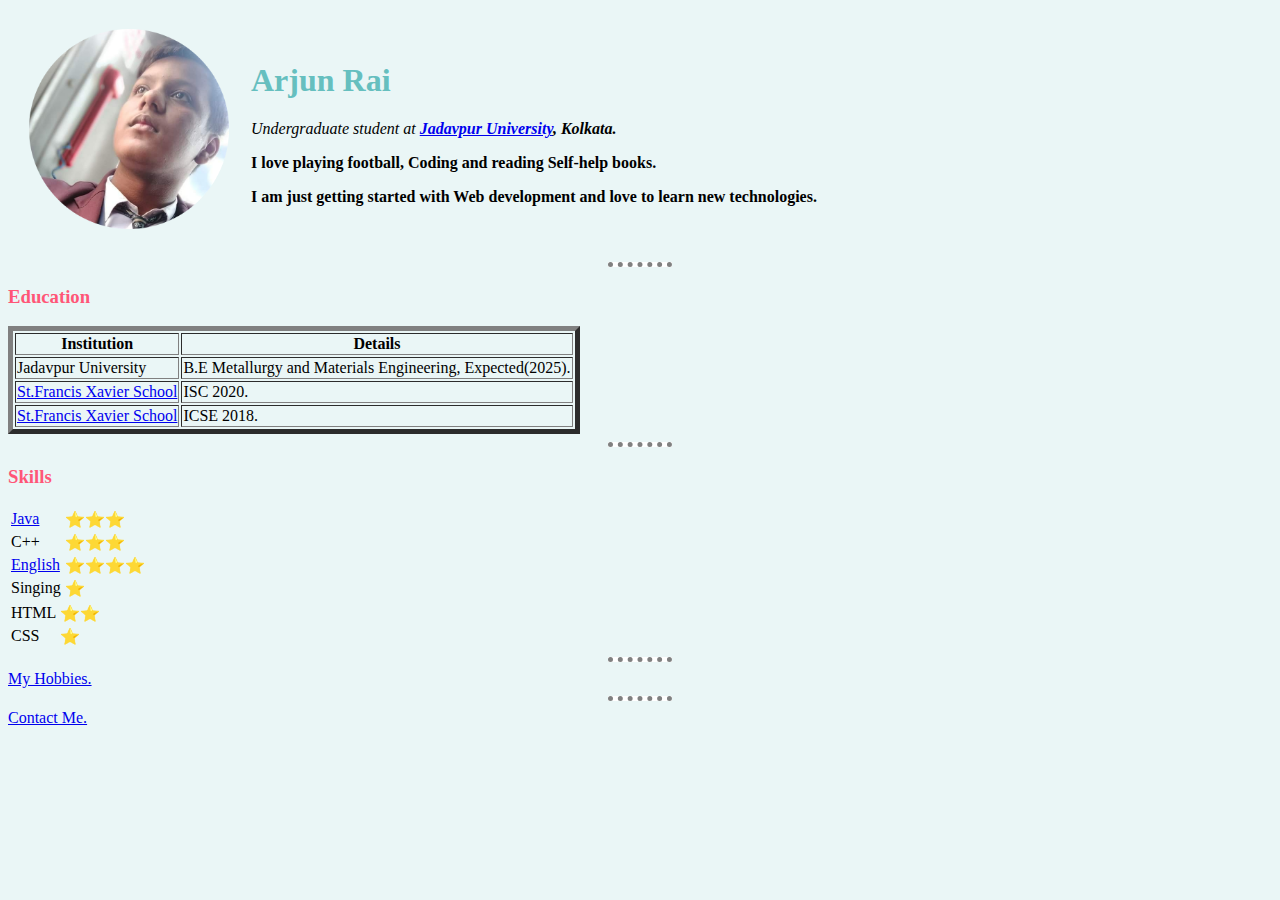
<file: index.html>
<!DOCTYPE html>
<html lang="en" dir="ltr">

<head>
  <meta charset="utf-8">
  <title>Arjun's Personal Site</title>
  <link rel="stylesheet" href="css/styles.css">
</head>


<body >
  <table cellspacing="20px">
    <tr>
      <td><img src="arjun1.png" height="200px" width="200px" alt="Arjun profile photo"></td>
      <td><h1>Arjun Rai</h1>
        <p><em>Undergraduate student at <strong><a href="https://www.google.com/url?sa=t&rct=j&q=&esrc=s&source=web&cd=&cad=rja&uact=8&ved=2ahUKEwiunaPwy7P1AhWKzjgGHZ6LC8wQFnoECBgQAQ&url=http%3A%2F%2Fwww.jaduniv.edu.in%2F&usg=AOvVaw3wLdvNBJcxGlE7qCxAC9cM">Jadavpur University</a>, Kolkata<strong>.</em></p><p>I love playing <strong>football</strong>, <strong>Coding</strong> and <strong>reading Self-help books</strong>.</p>
        <p>I am just getting started with <strong>Web development</strong> and love to learn new technologies.</p>
      </td>
      </tr>
  </table>



    <hr>
    <h3>Education</h3>

    <table border="5px">
  <thead>
    <tr>
      <th>Institution</th>
      <th>Details</th>
    </tr>
  </thead>
  <tbody>

  </tbody>
  <tfoot>

  </tfoot>
      <tr>
        <td>Jadavpur University </td>
        <td>B.E Metallurgy and Materials Engineering, Expected(2025).</td>
      </tr>
      <tr>
        <td><a href="https://www.google.com/url?sa=t&rct=j&q=&esrc=s&source=web&cd=&cad=rja&uact=8&ved=2ahUKEwj936X4zbP1AhXhTWwGHSsPC4oQFnoECAkQAQ&url=https%3A%2F%2Fwww.stfxonline.com%2F&usg=AOvVaw13uZ6bnFErk4z_U26RiHwL">St.Francis Xavier School</a></td>
        <td>ISC 2020.</td>
      </tr>
      <tr>
        <td><a href="https://www.google.com/url?sa=t&rct=j&q=&esrc=s&source=web&cd=&cad=rja&uact=8&ved=2ahUKEwj936X4zbP1AhXhTWwGHSsPC4oQFnoECAkQAQ&url=https%3A%2F%2Fwww.stfxonline.com%2F&usg=AOvVaw13uZ6bnFErk4z_U26RiHwL">St.Francis Xavier School</a></td>
        <td>ICSE 2018.</td>
      </tr>
    </table>
    <hr>
    <h3>Skills</h3>
    <table>
      <tr>
        <td><a href="https://www.hackerrank.com/certificates/6c120d8c898d">Java</a></td>
        <td>⭐⭐⭐</td>
      </tr>
      <tr>
        <td>C++</td>
        <td>⭐⭐⭐</td>
      </tr>
      <tr>
        <td><a href="https://www.efset.org/cert/W4FBV5">English</a></td>
        <td>⭐⭐⭐⭐</td>
      </tr>
      <tr>
        <td>Singing</td>
        <td>⭐</td>
      </tr>
      
      <table>


        <tr>
          <td>HTML</td>
          <td>⭐⭐</td>
        </tr>
        <tr>
          <td>CSS</td>
          <td>⭐</td>
        </tr>
      </table>
    </table>
    <hr>
    <a href="My Hobbies.html">My Hobbies.</a>
    <hr>
    <a href="contactme.html">Contact Me.</a>

</body>

</html>
</file>
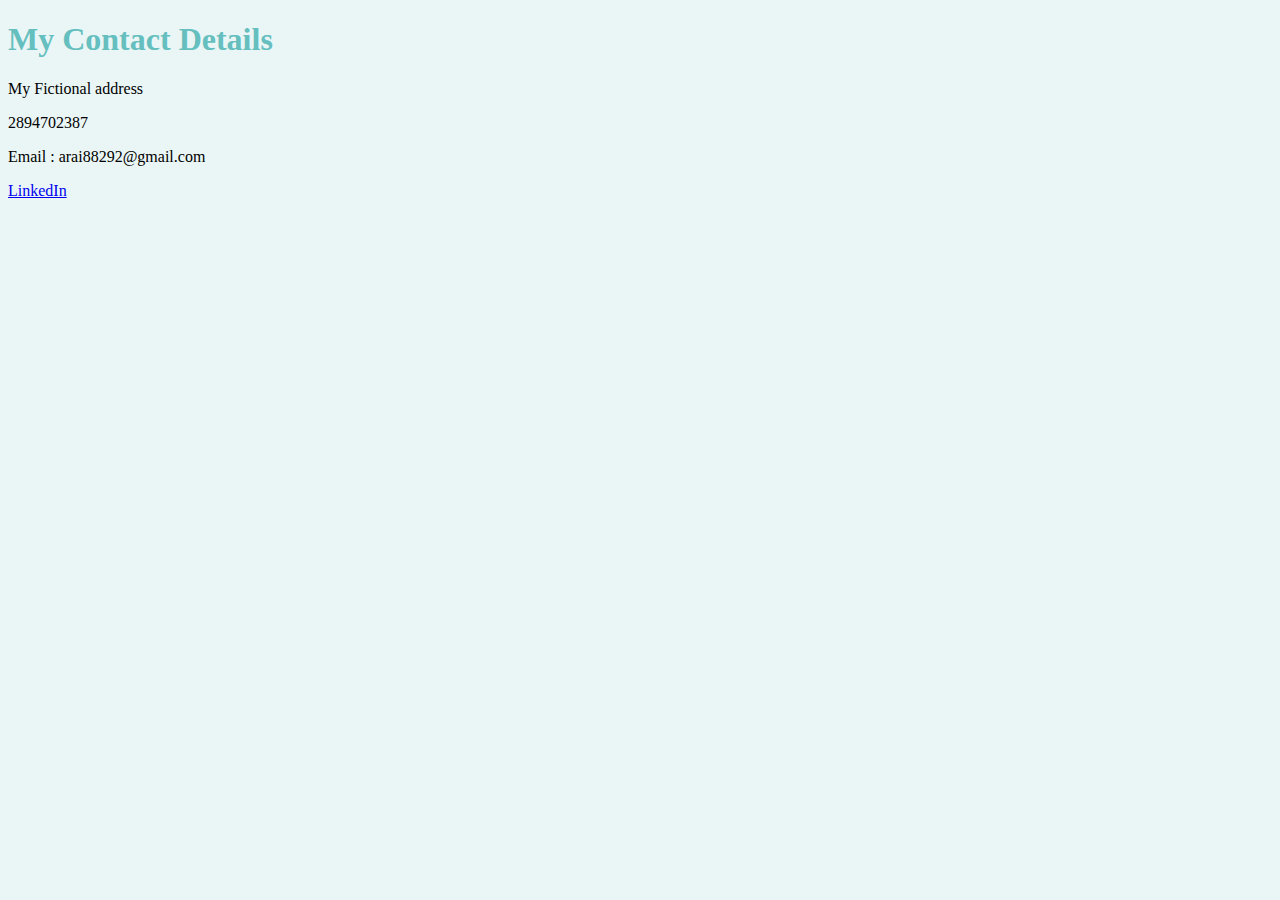
<file: contactme.html>
<!DOCTYPE html>
<html lang="en" dir="ltr">
  <head>
    <meta charset="utf-8">
    <title>Contact Me</title>
    <link rel="stylesheet" href="css/styles.css">
  </head>
  <body>
    <h1>My Contact Details</h1>
    <p>My Fictional address</p>
    <p>2894702387</p>
    <p>Email : arai88292@gmail.com</p>
    <p><a href="https://www.linkedin.com/in/arjun-rai-a994b9217?lipi=urn%3Ali%3Apage%3Ad_flagship3_profile_view_base_contact_details%3BP979dAKPRbmttwy1jYqJ7Q%3D%3D">LinkedIn</a>
    </p>
  </body>
</html>
</file>
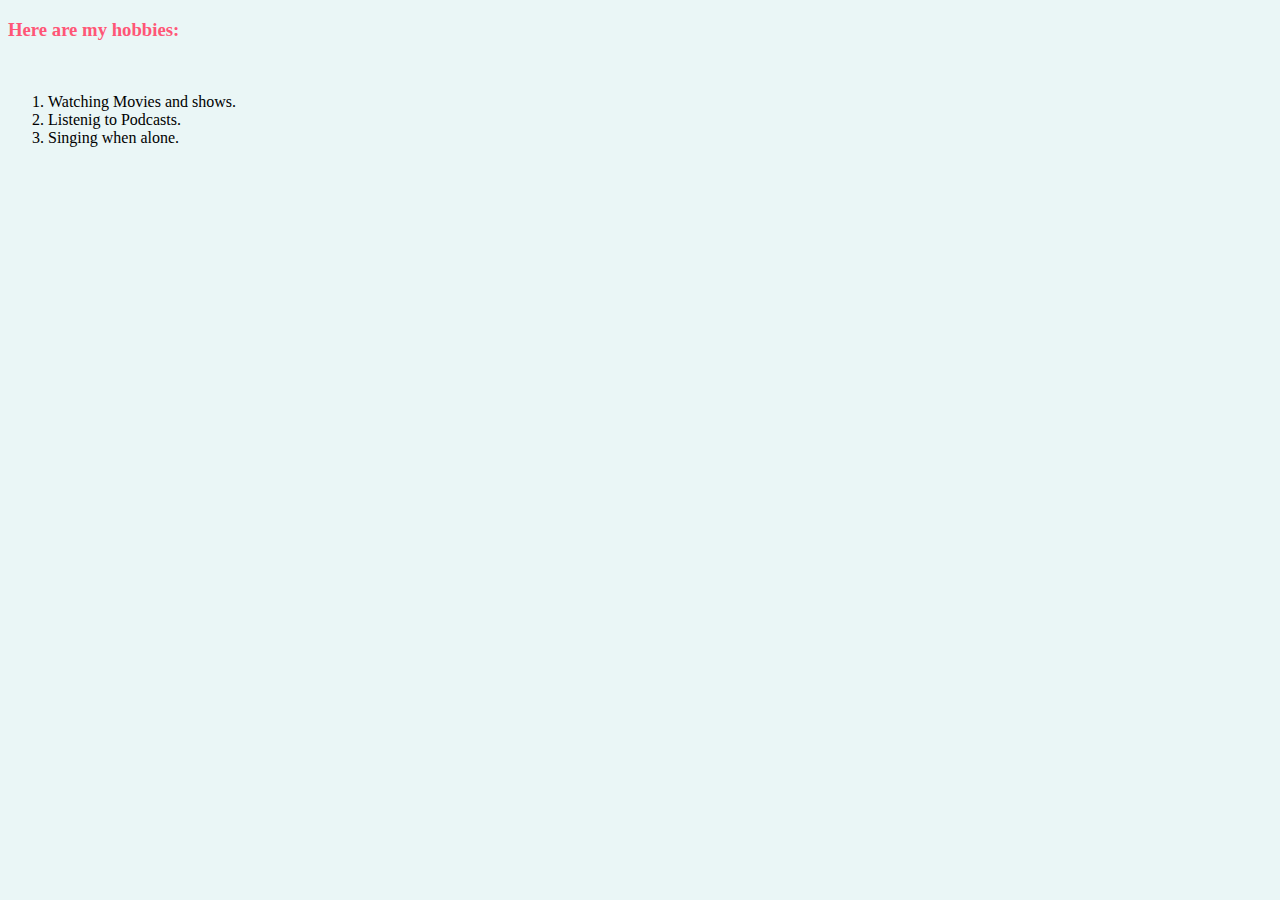
<file: My Hobbies.html>
<!DOCTYPE html>
<html lang="en" dir="ltr">
  <head>
    <meta charset="utf-8">
    <title>My Hobbies</title>
    <link rel="stylesheet" href="css/styles.css">
  </head>
  <body>
    <h3>Here are my hobbies:</h3>
    <br>
    <ol>
      <li>Watching Movies and shows.</li>
      <li>Listenig to Podcasts.</li>
      <li>Singing when alone.</li>
    </ol>
  </body>
</html>
</file>
<file: css/styles.css>
body{
  background-color: #EAF6F6;
}
hr{
  background-color: white;
  border-style :dotted;
  border-bottom: none;
  border-left: none;
  border-right:none;
  border-color: grey;
  border-width: 5px;
  width: 5%;
}
h1{
  color:#66BFBF;
}
h3{
  color:#FF5677;
}
</file>
